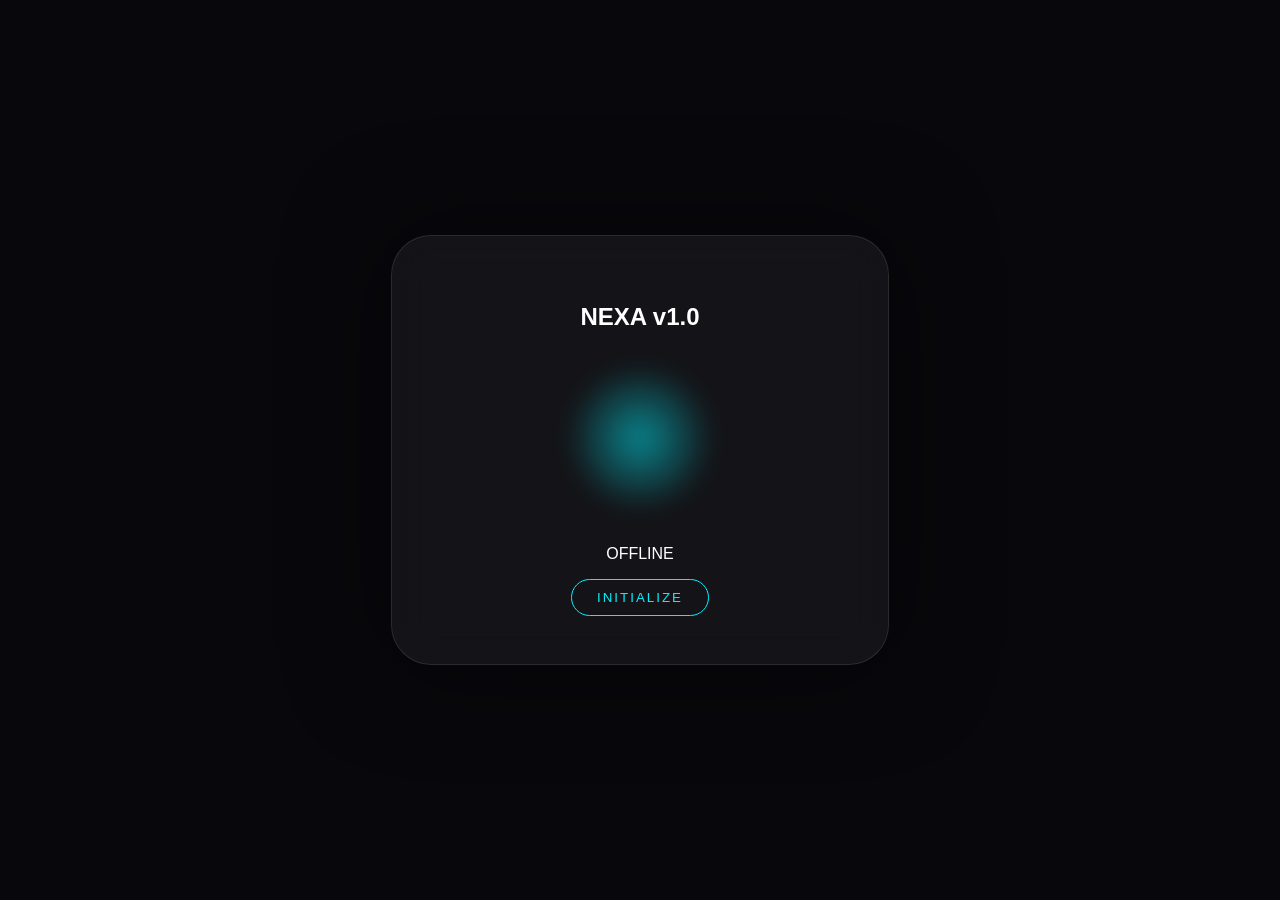
<file: index.html>
<!DOCTYPE html>
<html>
<head>
    <link rel="stylesheet" href="style.css">
</head>
<body>
    <div class="interface">
        <h2>NEXA v1.0</h2>
        <div class="orb-container">
            <div class="orb"></div>
        </div>
        <p id="status">OFFLINE</p>
        <button onclick="startNexa()">Initialize</button>
    </div>
    <script src="script.js"></script>
</body>
</html>
</file>
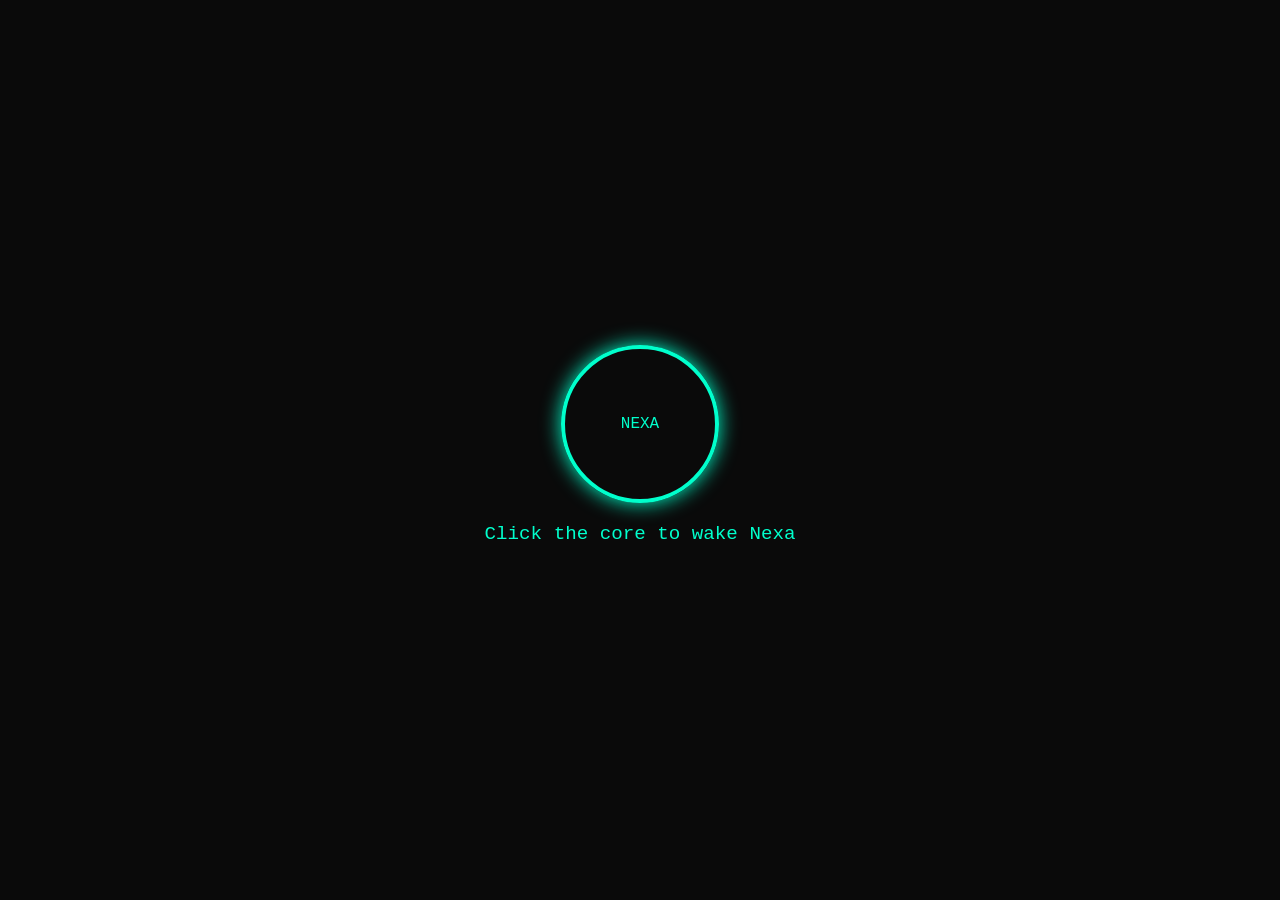
<file: nexaa.html>
<!DOCTYPE html>
<html lang="en">
<head>
    <meta charset="UTF-8">
    <meta name="viewport" content="width=device-width, initial-scale=1.0">
    <title>Nexa AI | Command System</title>
    <style>
        body {
            background-color: #0a0a0a;
            color: #00ffcc;
            font-family: 'Courier New', Courier, monospace;
            display: flex;
            flex-direction: column;
            align-items: center;
            justify-content: center;
            height: 100vh;
            margin: 0;
        }

        #nexa-core {
            width: 150px;
            height: 150px;
            border: 4px solid #00ffcc;
            border-radius: 50%;
            box-shadow: 0 0 20px #00ffcc;
            display: flex;
            align-items: center;
            justify-content: center;
            cursor: pointer;
            transition: 0.3s;
        }

        #nexa-core.listening {
            animation: pulse 1.5s infinite;
            background-color: #00ffcc22;
        }

        @keyframes pulse {
            0% { transform: scale(1); box-shadow: 0 0 20px #00ffcc; }
            50% { transform: scale(1.1); box-shadow: 0 0 40px #00ffcc; }
            100% { transform: scale(1); box-shadow: 0 0 20px #00ffcc; }
        }

        #status { margin-top: 20px; font-size: 1.2rem; }
        #transcript { color: #888; margin-top: 10px; font-style: italic; }
    </style>
</head>
<body>

    <div id="nexa-core" onclick="startNexa()">
        <span>NEXA</span>
    </div>

    <div id="status">Click the core to wake Nexa</div>
    <div id="transcript"></div>

    <script>
        // Check for Browser Support
        const SpeechRecognition = window.SpeechRecognition || window.webkitSpeechRecognition;
        const synth = window.speechSynthesis;

        if (!SpeechRecognition) {
            alert("Your browser does not support Web Speech API. Try Chrome or Edge.");
        }

        const recognition = new SpeechRecognition();
        const statusDisp = document.getElementById('status');
        const transcriptDisp = document.getElementById('transcript');
        const core = document.getElementById('nexa-core');

        // Nexa's Voice
        function speak(text) {
            const utterance = new SpeechSynthesisUtterance(text);
            utterance.pitch = 1;
            utterance.rate = 1;
            synth.speak(utterance);
            statusDisp.innerText = "Nexa: " + text;
        }

        function startNexa() {
            recognition.start();
            core.classList.add('listening');
            statusDisp.innerText = "Listening...";
        }

        recognition.onresult = (event) => {
            const command = event.results[0][0].transcript.toLowerCase();
            transcriptDisp.innerText = `You said: "${command}"`;
            core.classList.remove('listening');
            processCommand(command);
        };

        // Nexa Logic
        function processCommand(cmd) {
            if (cmd.includes('time')) {
                const now = new Date().toLocaleTimeString();
                speak(`The current time is ${now}`);
            } 
            else if (cmd.includes('hello') || cmd.includes('nexa')) {
                speak("Hello. I am Nexa. How can I assist you today?");
            } 
            else if (cmd.includes('search for')) {
                const query = cmd.split('search for')[1];
                speak(`Searching Google for ${query}`);
                window.open(`https://www.google.com/search?q=${query}`, '_blank');
            }
            else if (cmd.includes('open youtube')) {
                speak("Opening YouTube.");
                window.open("https://www.youtube.com", "_blank");
            }
            else {
                speak("Command not recognized. Please try again.");
            }
        }

        recognition.onerror = () => {
            core.classList.remove('listening');
            statusDisp.innerText = "Error occurred. Try again.";
        };
    </script>
</body>
</html>
</file>
<file: style.css>
:root {
    --accent: #00f2ff;
    --bg: #08080c;
    --glass: rgba(255, 255, 255, 0.05);
}

body {
    background: var(--bg);
    color: white;
    font-family: 'Inter', sans-serif;
    display: flex;
    justify-content: center;
    align-items: center;
    height: 100vh;
    margin: 0;
}

.interface {
    background: var(--glass);
    backdrop-filter: blur(20px);
    border: 1px solid rgba(255, 255, 255, 0.1);
    padding: 3rem;
    border-radius: 40px;
    text-align: center;
    box-shadow: 0 0 100px rgba(0,0,0,0.5);
    width: 400px;
}

/* Nexa Orb Animation */
.orb-container {
    position: relative;
    width: 150px;
    height: 150px;
    margin: 2rem auto;
}

.orb {
    width: 100%;
    height: 100%;
    background: radial-gradient(circle, var(--accent) 0%, transparent 70%);
    border-radius: 50%;
    filter: blur(10px);
    opacity: 0.5;
    transition: 0.5s;
}

.active .orb {
    animation: pulse 1s infinite alternate;
    opacity: 1;
    filter: blur(5px);
}

@keyframes pulse {
    from { transform: scale(0.9); box-shadow: 0 0 20px var(--accent); }
    to { transform: scale(1.2); box-shadow: 0 0 50px var(--accent); }
}

button {
    background: transparent;
    border: 1px solid var(--accent);
    color: var(--accent);
    padding: 10px 25px;
    border-radius: 20px;
    cursor: pointer;
    text-transform: uppercase;
    letter-spacing: 2px;
    transition: 0.3s;
}

button:hover {
    background: var(--accent);
    color: black;
}
</file>
